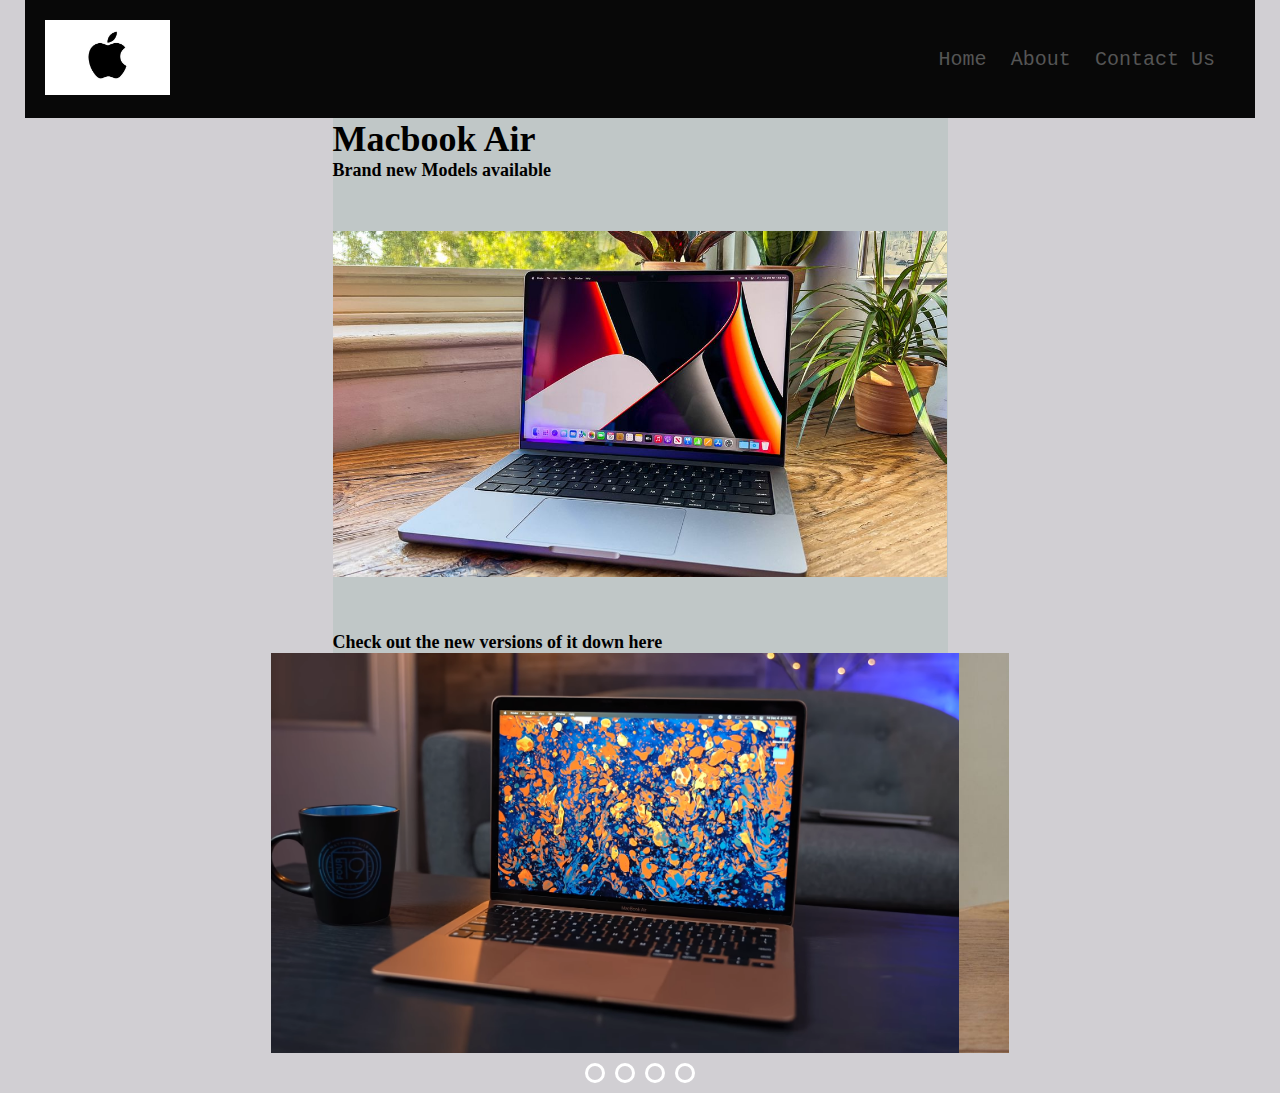
<file: index.html>
<!DOCTYPE html>
<html lang="en">

<head>

    <meta charset="UTF-8">

    <title>Macstore</title>
    <link rel="Stylesheet" href="styles.css">
</head>


<body>




    <div class="container">
        <div class="navbar">

            <div class="logo">

                <img src="al.jpg" width="125px">
            </div>
            <nav>
                <ul>
                    <li><a href='/index.html'>Home</a></li>

                    <li><a href='/About.html'>About</a></li>
                    <li><a href='/contact.html'>Contact Us</a></li>


                </ul>
            </nav>
        </div>
        <div class="row">

            <div class="col-2">
                <h1>Macbook Air </h1>
                <p>Brand new Models available</p>
                <img src="mcbk.jpg">

                <p2 >Check out the new versions of it down here </p2>
                <br>




            </div>


       

        
        <div class="slider">
            <div class="images">
                <input type="radio" name="slide" id="img1" checked>
                <input type="radio" name="slide" id="img2">
                <input type="radio" name="slide" id="img3">
                <input type="radio" name="slide" id="img4">
    
                <img src="a.png" class="m1" alt="img1">
                <img src="b.jpg" class="m2" alt="img2">
                <img src="c.jpg" class="m3" alt="img3">
                <img src="d.jpg" class="m4" alt="img4">
            </div>
            <div class="dots">
                <label for="img1"></label>
                <label for="img2"></label>
                <label for="img3"></label>
                <label for="img4"></label>
            </div>
        </div>

    </div>
</body>

</html>
</file>
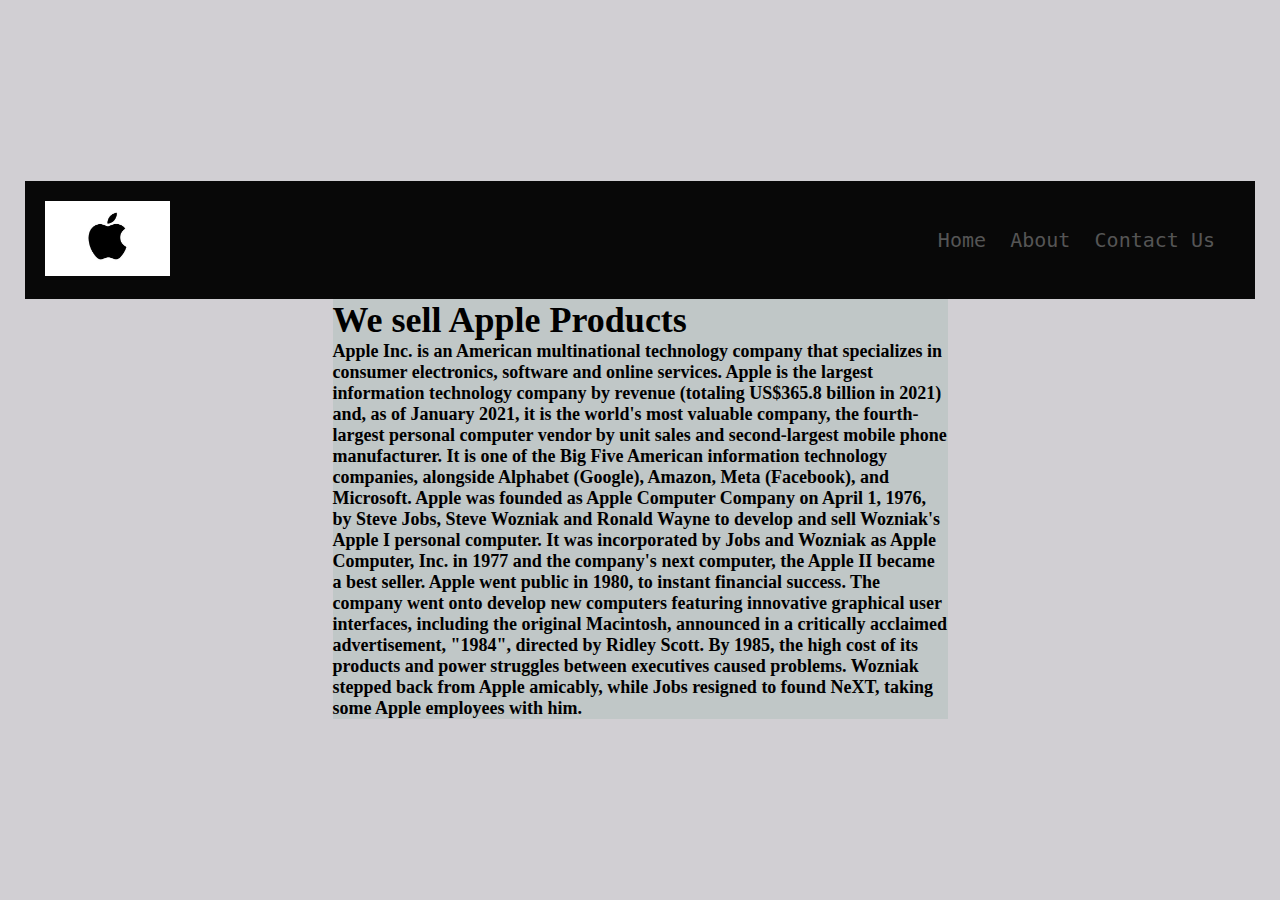
<file: About.html>
<!DOCTYPE html>
<html lang="en">

<head>

    <meta charset="UTF-8">

    <title>Macstore</title>
    <link rel="Stylesheet" href="styles.css">
</head>


<body>




    <div class="container">
        <div class="navbar">

            <div class="logo">

                <img src="al.jpg" width="125px">
            </div>
            <nav>
                <ul>
                    <li><a href='/index.html'>Home</a></li>
                  
                    <li><a href='/About.html'>About</a></li>
                    <li><a href='/contact.html'>Contact Us</a></li>


                </ul>
            </nav>
        </div>
        <div class="row">

            <div class="col-2">
                <h1>We sell Apple Products</h1>
                <p>Apple Inc. is an American multinational technology company that specializes in consumer electronics, software and online services. Apple is the largest information technology company by revenue (totaling US$365.8 billion in 2021) and, as of January 2021, it is the world's most valuable company, the fourth-largest personal computer vendor by unit sales and second-largest mobile phone manufacturer. It is one of the Big Five American information technology companies, alongside Alphabet (Google), Amazon, Meta (Facebook), and Microsoft.

Apple was founded as Apple Computer Company on April 1, 1976, by Steve Jobs, Steve Wozniak and Ronald Wayne to develop and sell Wozniak's Apple I personal computer. It was incorporated by Jobs and Wozniak as Apple Computer, Inc. in 1977 and the company's next computer, the Apple II became a best seller. Apple went public in 1980, to instant financial success. The company went onto develop new computers featuring innovative graphical user interfaces, including the original Macintosh, announced in a critically acclaimed advertisement, "1984", directed by Ridley Scott. By 1985, the high cost of its products and power struggles between executives caused problems. Wozniak stepped back from Apple amicably, while Jobs resigned to found NeXT, taking some Apple employees with him.</p>


            </div>


       

        

    </div>
</body>

</html>
</file>
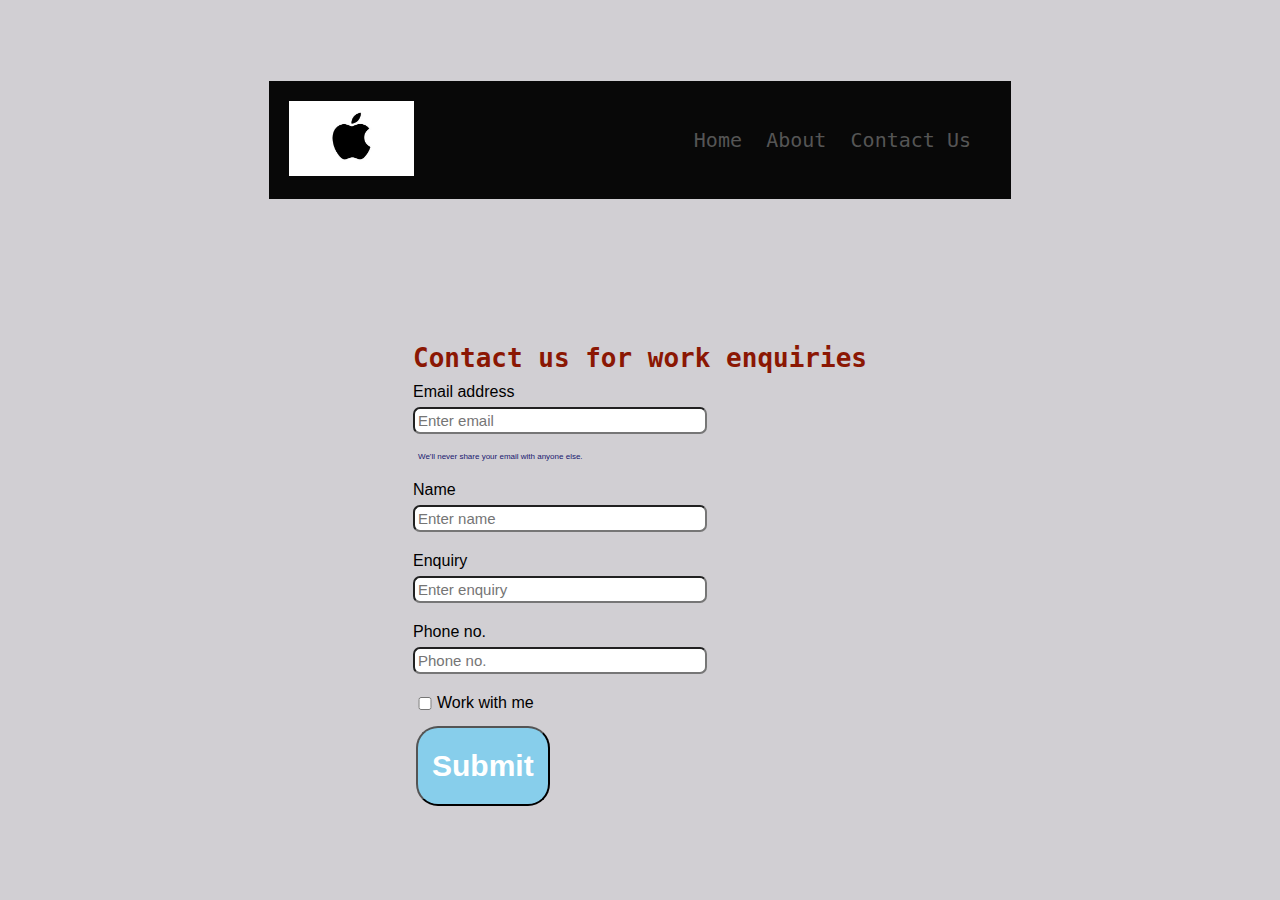
<file: contact.html>
<!DOCTYPE html>
<html lang="en">

<head>

    <meta charset="UTF-8">

    <title>Macstore</title>
    <link rel="Stylesheet" href="styles.css">
</head>


<body>




    <div class="container">
        <div class="navbar">

            <div class="logo">

                <img src="al.jpg" width="125px">
            </div>
            <nav>
                <ul>
                    <li><a href='/index.html'>Home</a></li>
      
                    <li><a href='/About.html'>About</a></li>
                    <li><a href='/contact.html'>Contact Us</a></li>


                </ul>
            </nav>
        </div>
        <div class="row">






        </div>

        <div class="contactform">
            <h1>Contact us for work enquiries</h1>
            <form>
              
                <div class="mb-3">
                  <label for="clientemail">Email address</label>
                  <input type="email" class="form-control" id="clientemail" aria-describedby="emailHelp" placeholder="Enter email">
                <br>
                  <small id="emailHelp" class="form-text text-muted">We'll never share your email with anyone else.</small>
                </div>
                <div class="mb-3">
                  <label for="clientemail">Name</label>
                  <input type="name" class="form-control" id="clientemail" aria-describedby="emailHelp" placeholder="Enter name">
                </div>
                <div class="mb-3">
                  <label for="enquiry">Enquiry</label>
                  <input type="enuiry" class="form-control" id="clientemail" aria-describedby="emailHelp" placeholder="Enter enquiry">
                </div>
                <div class="mb-3">
                  <label for="clientphone">Phone no.</label>
                  <input type="password" class="form-control" id="clientphone" placeholder="Phone no.">
                </div>
                <div class="mb-3" id="form-check">
                  <input type="checkbox" class="form-check-input" id="isclient">
                  <label class="form-check-label" for="isclient">Work with me</label>
                </div>
                
                <button type="submit" class="btn">Submit</button>


              </form>
                    
                </div>
            </div>
           
        </div>
</body>

</html>
</file>
<file: styles.css>
*{


    margin:0;
    padding:0;
    box-sizing: border-box;
}

.navbar{

    display: flex;
    padding: 20px;
    align-items:center ;

    background-color:rgb(8, 8, 8);
    color: aqua;

    font-family: 'Segoe UI', Tahoma, Geneva, Verdana, sans-serif;
    font-size: 15px;
}

nav{
    flex:1;
    text-align: right;
}
nav ul{
    display: inline-block;
}
nav ul li{
    display: inline-block;
    margin-right: 20px;
    font-size: 20px;
    
    font-family: monospace;


}
a{

    text-decoration: none;
    color: #555;
}
.container{
    max-width: 1300px;
    margin: auto;
    padding-left: 25px;
    padding-right: 25px;
}


.row{
    display: flex;
    align-items: center;
    flex-wrap: wrap;
    justify-content: center;
}
.row col-2 p2{
    font-size: medium;
    font-family: Georgia, 'Times New Roman', Times, serif;
    font-weight: bolder;
    color: blueviolet;

}

.col-2{
    flex-basis: 50%;
    min-width: 300px;
    font-family: Georgia, 'Times New Roman', Times, serif;
    font-weight: bold;
    background-color: rgb(192, 199, 199);
    font-size: large;

}


.col-2 img{
   padding: 50px 0;
   max-width: 100%;
    
}

.row{

    display:flex;
    align-items: center;
    flex-wrap: wrap;
    justify-content: space-around;
}







body {
    height: 100vh;
    display: flex;
    justify-content: center;
    align-items: center;
    background: rgb(209, 207, 211);
}
.slider {
    position: relative;
    width: 60%;
    overflow: hidden;
  
}
.images {
    display: flex;
    width: 100%;
}
.images img {
    height: 400px;
    width: 100%;
    transition: all 0.15s ease;
}
.images input {
    display: none;
}
.dots {
    display: flex;
    justify-content: center;
    margin: 5px;
}
.dots label {
    height: 20px;
    width: 20px;
    border-radius: 50%;
    border: solid #fff 3px;
    cursor: pointer;
    transition: all 0.15s ease;
    margin: 5px;
}
.dots label:hover {background: #fff;}
#img1:checked ~ .m1 {
    margin-left: 0;
}
#img2:checked ~ .m2 {
    margin-left: -100%;
}
#img3:checked ~ .m3 {
    margin-left: -200%;
}
#img4:checked ~ .m4 {
    margin-left: -300%;
}




.contactform{
    font-family: Arial, Helvetica, sans-serif;
    padding: 144px;
    padding-bottom: 10px;
    
    
    }
    
    .contactform h1{
    font-family: monospace;
    padding: none;
    
    
        color: rgb(139, 23, 3);
        
    }
    .contactform div{
        padding: 10px 0px;
        display: flex;
        flex-direction: column;
        
    }
    
    #emailHelp{
        font-size: 8px;
        color: midnightblue;
        margin: 0 5px;
    }
    
    .contactform div input{
        width: 23vw;
        border-radius: 7px;
        font-size: 15px;
        padding: 3px;
        margin: 6px 0 0 0 ;
    }
    
    #form-check{
     flex-direction: row;
     
    }
    
    #form-check input{
        width: 24px;
        margin: 3px 0;
    
    }

.btn{
        font-size: 30px;
        height: 80px;
        border-radius: 22px;
        margin-top: 34px;
        margin: 3px;
        cursor: pointer;
    
        padding: 0px 14px;
        color: white;
        background-color: skyblue;
        font-weight: bold;
    
        
    }
    
.btn-sm{
        font-size: 28px;
    }

    
.btn:hover{
        background-color: white;
        cursor: pointer;
        color: blue;
    }
</file>
